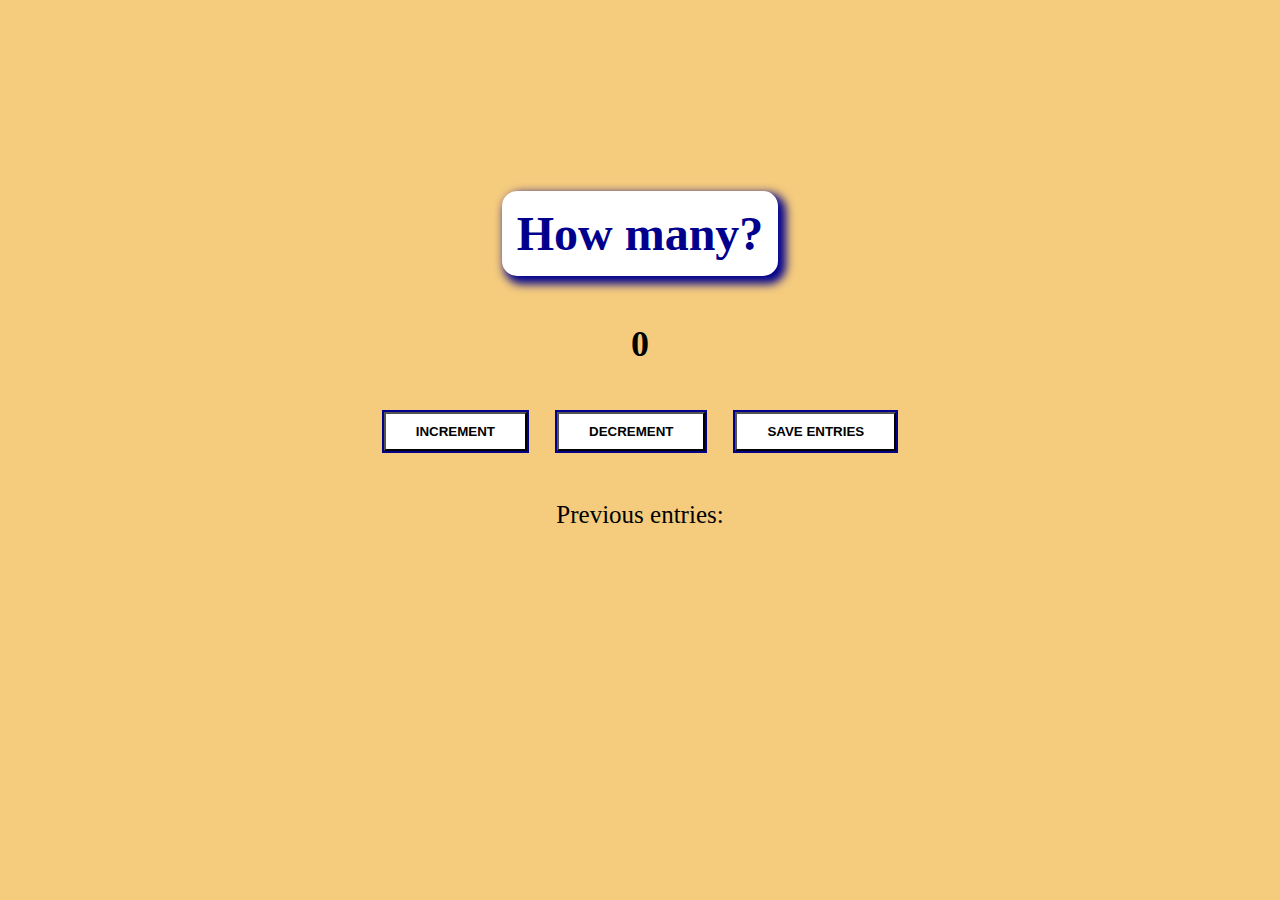
<file: index.html>
<!DOCTYPE html>
<html lang="en">
<head>
    <meta charset="UTF-8">
    <meta http-equiv="X-UA-Compatible" content="IE=edge">
    <meta name="viewport" content="width=device-width, initial-scale=1.0">
    <link rel="stylesheet" href="counter.css">
    <title>Counter</title>
</head>
<body>
    <h1>How many?</h1>
    <h2 id="num">0</h2>

    <div class="container">
        <button id="increment-btn">increment</button>
        <button id="decrement-btn">decrement</button>
        <button id="save-btn">save entries</button>
    </div>

    <p id="entries">Previous entries: </p>


    <script src="counter.js"></script>
</body>
</html>
</file>
<file: counter.css>
:root {
    --main-clr: rgb(245, 203, 125);
    --sec-clr: rgb(191, 201, 255);
    --dark-sec-clr:rgb(0, 0, 141);
}

* {
    box-sizing: border-box;
    margin: 0 auto;
    padding: 0;
}

body {   
    height: 80vh;
    display: flex;
    flex-direction: column;
    justify-content: center;
    align-items: center;
    text-align: center;
    background-color: var(--main-clr);
}

h1 {
    background-color: #fff;
    color: var(--dark-sec-clr);
    font-size: 48px;
    padding: 15px;
    margin: 50px;
    box-shadow: 5px 5px 10px 3px var(--dark-sec-clr);
    border-radius: 15px;
}

h2 {
    font-size: 36px;
    line-height: 36px;
    margin-bottom: 50px;
}

.container {
    display: flex;
    flex-direction: row;
    justify-content: center;
    align-items: center;
}

button {
    padding: 10px 30px;
    margin: 0 15px;
    text-transform: uppercase;
    font-weight: 600;
    background-color: #fff;
    outline: 2px solid var(--dark-sec-clr);
    cursor: pointer;
}

button:hover { background-color: var(--sec-clr); }

button:active { outline-offset: -7px; }

p {
    margin: 50px auto;
    font-size: 25px;
}
</file>
